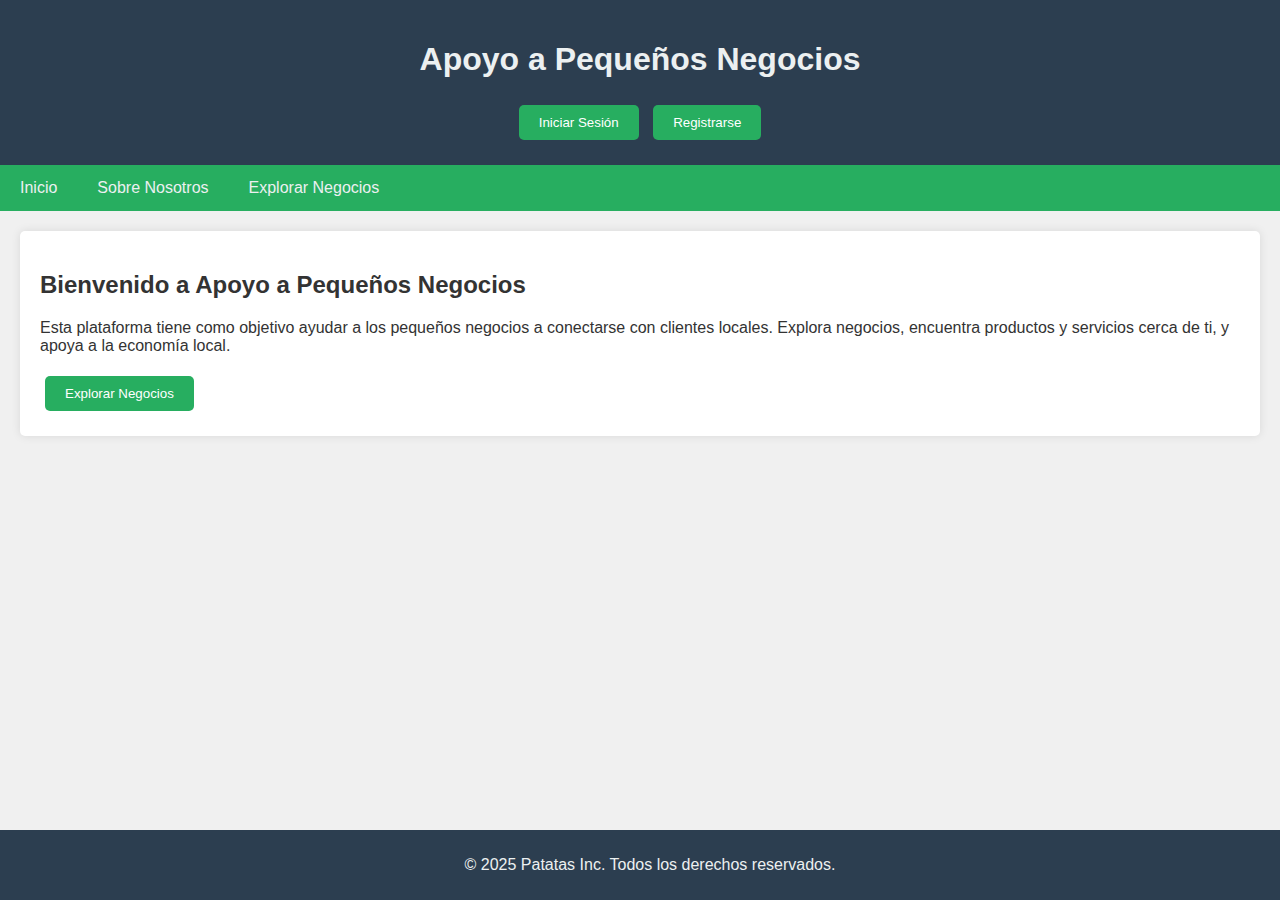
<file: tarea1/index.html>
<!DOCTYPE html>
<html lang="es">
<head>
    <meta charset="UTF-8">
    <meta name="viewport" content="width=device-width, initial-scale=1.0">
    <title>Apoyo a Pequeños Negocios</title>
    <style>
        body {
            font-family: Arial, sans-serif;
            background-color: #f0f0f0;
            margin: 0;
            padding: 0;
            color: #333;
        }
        header {
            background-color: #2c3e50;
            color: #ecf0f1;
            padding: 20px;
            text-align: center;
        }
        nav {
            background-color: #27ae60;
            overflow: hidden;
        }
        nav a {
            float: left;
            display: block;
            color: #ecf0f1;
            text-align: center;
            padding: 14px 20px;
            text-decoration: none;
        }
        nav a:hover {
            background-color: #2ecc71;
        }
        section {
            padding: 20px;
            margin: 20px;
            background-color: #fff;
            border-radius: 5px;
            box-shadow: 0 0 10px rgba(0, 0, 0, 0.1);
        }
        button {
            background-color: #27ae60;
            color: #fff;
            border: none;
            padding: 10px 20px;
            cursor: pointer;
            border-radius: 5px;
            margin: 5px;
        }
        button:hover {
            background-color: #2ecc71;
        }
        footer {
            text-align: center;
            padding: 10px;
            background-color: #2c3e50;
            color: #ecf0f1;
            position: fixed;
            width: 100%;
            bottom: 0;
        }
    </style>
</head>
<body>
    <header>
        <h1>Apoyo a Pequeños Negocios</h1>
        <button>Iniciar Sesión</button>
        <button>Registrarse</button>
    </header>
    <nav>
        <a href="#">Inicio</a>
        <a href="#">Sobre Nosotros</a>
        <a href="#">Explorar Negocios</a>
    </nav>
    <section>
        <h2>Bienvenido a Apoyo a Pequeños Negocios</h2>
        <p>Esta plataforma tiene como objetivo ayudar a los pequeños negocios a conectarse con clientes locales. Explora negocios, encuentra productos y servicios cerca de ti, y apoya a la economía local.</p>
        <button>Explorar Negocios</button>
    </section>
    <footer>
        <p>&copy; 2025 Patatas Inc. Todos los derechos reservados.</p>
    </footer>
</body>
</html>
</file>
